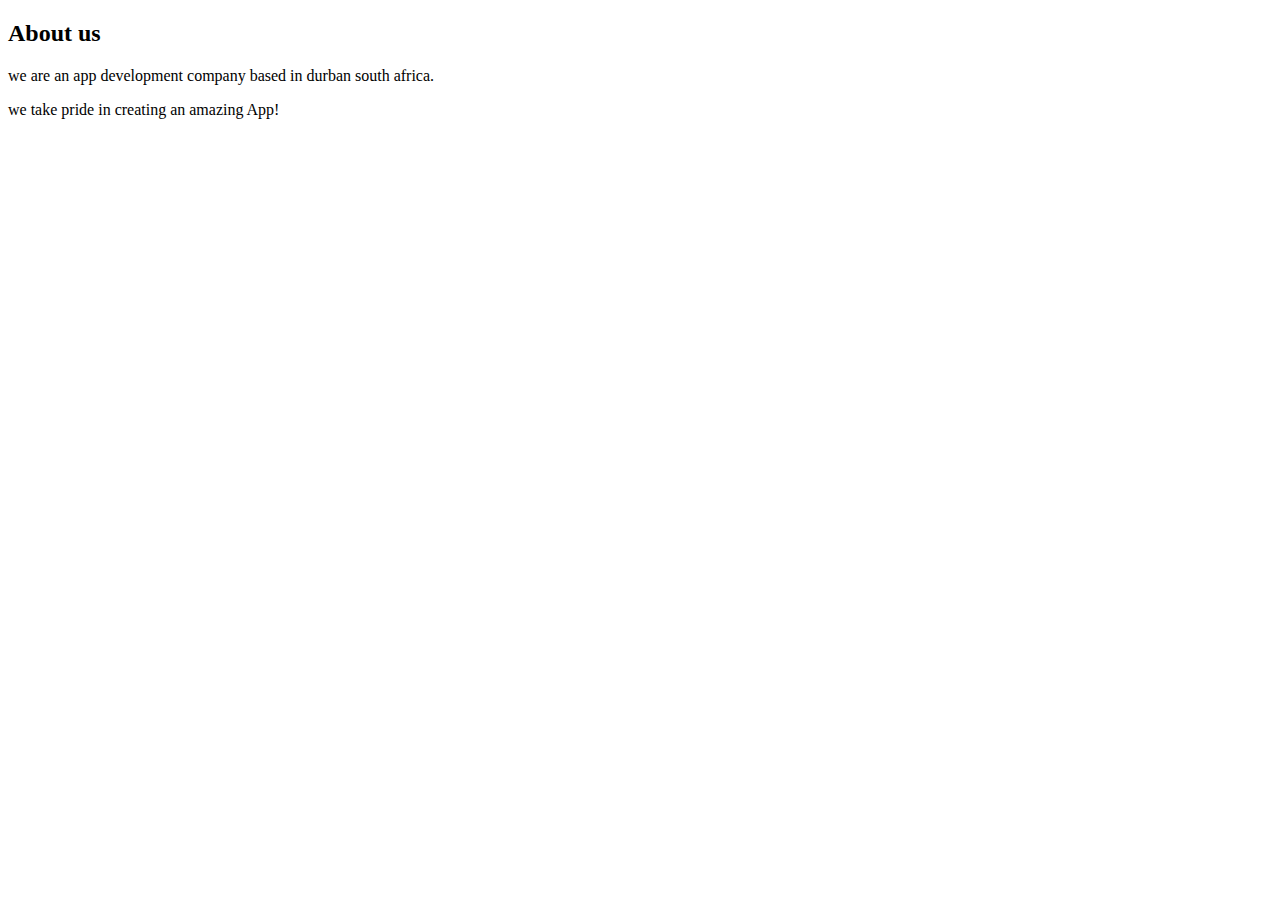
<file: about.html>
<!DOCTYPE  html>
<html>
     <head>
       <link rel="stylesheet"href="style.css">
    </head>
    <body>
        <h2>About us</h2>
       <p>we are an app development company based in durban south africa.</p>
       <p>we take pride in creating an amazing App!</p>
    
    </body>
</html>
</file>
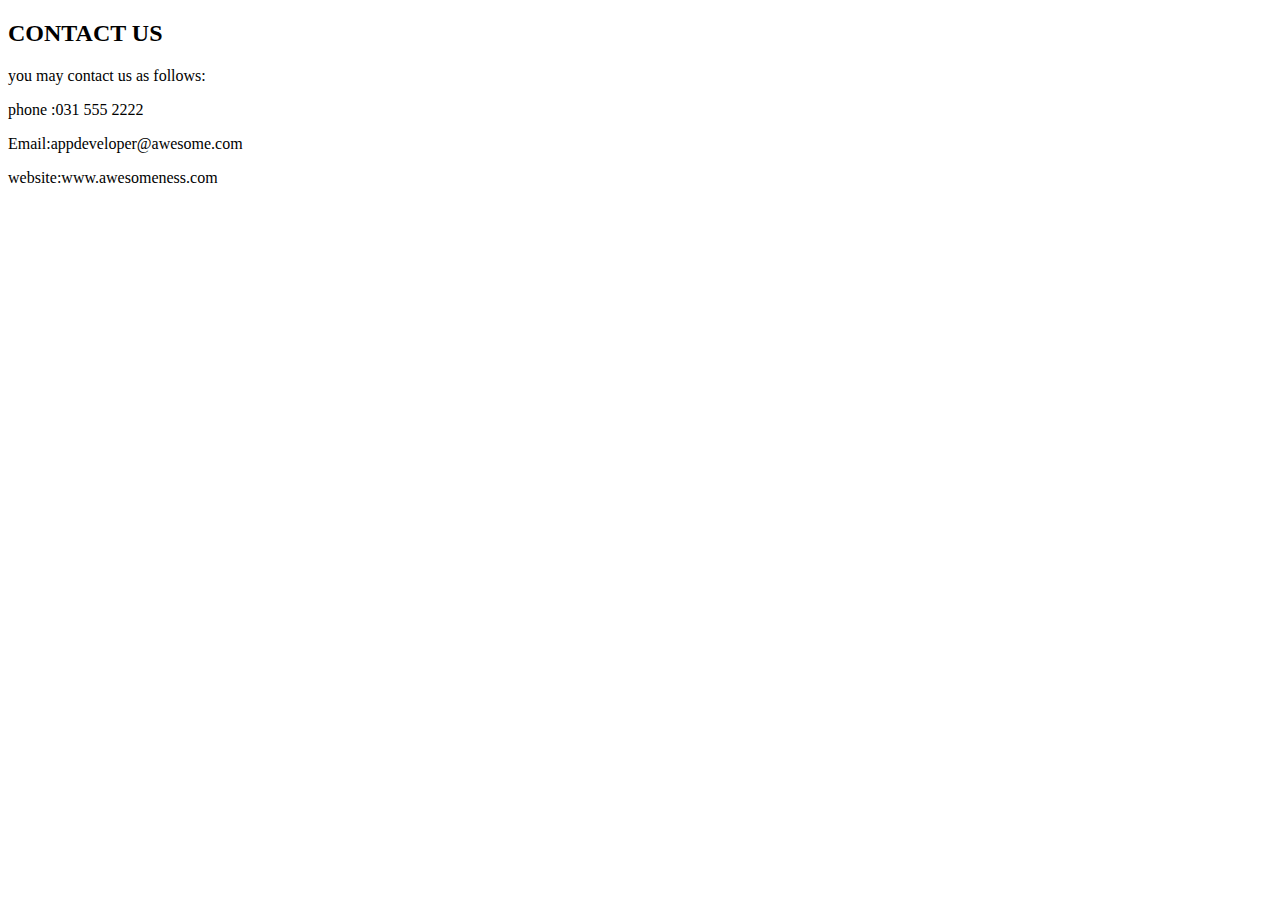
<file: contact.html>
<!DOCTYPE  html>
<html>
     <head>
       <link rel="stylesheet"href="style.css">
    </head>
    <body>
        <h2>CONTACT US</h2>
       <p> you may contact us as follows:</p>
       <p>phone :031 555 2222</p>
       <p>Email:appdeveloper@awesome.com</p>
       <p>website:www.awesomeness.com</p>
    </body>
</html>
</file>
<file: style.css>
.gallery img{
    width:100%;
}
#menu {
    width: 100%;
    height:40px;
    background-color:cornflowerblue ;
    padding-top: 12px;
}
#menu a{
    color:#ffffff;
    font-family:Helvetic,sans-serif;
    font-size:18px;
    text-decoration: none;
    font-weight: 800;

 padding-left: 20px; 
 padding-right: 20px; 
}
#menu a:hover{
    color: #5077bd;
}
</file>
